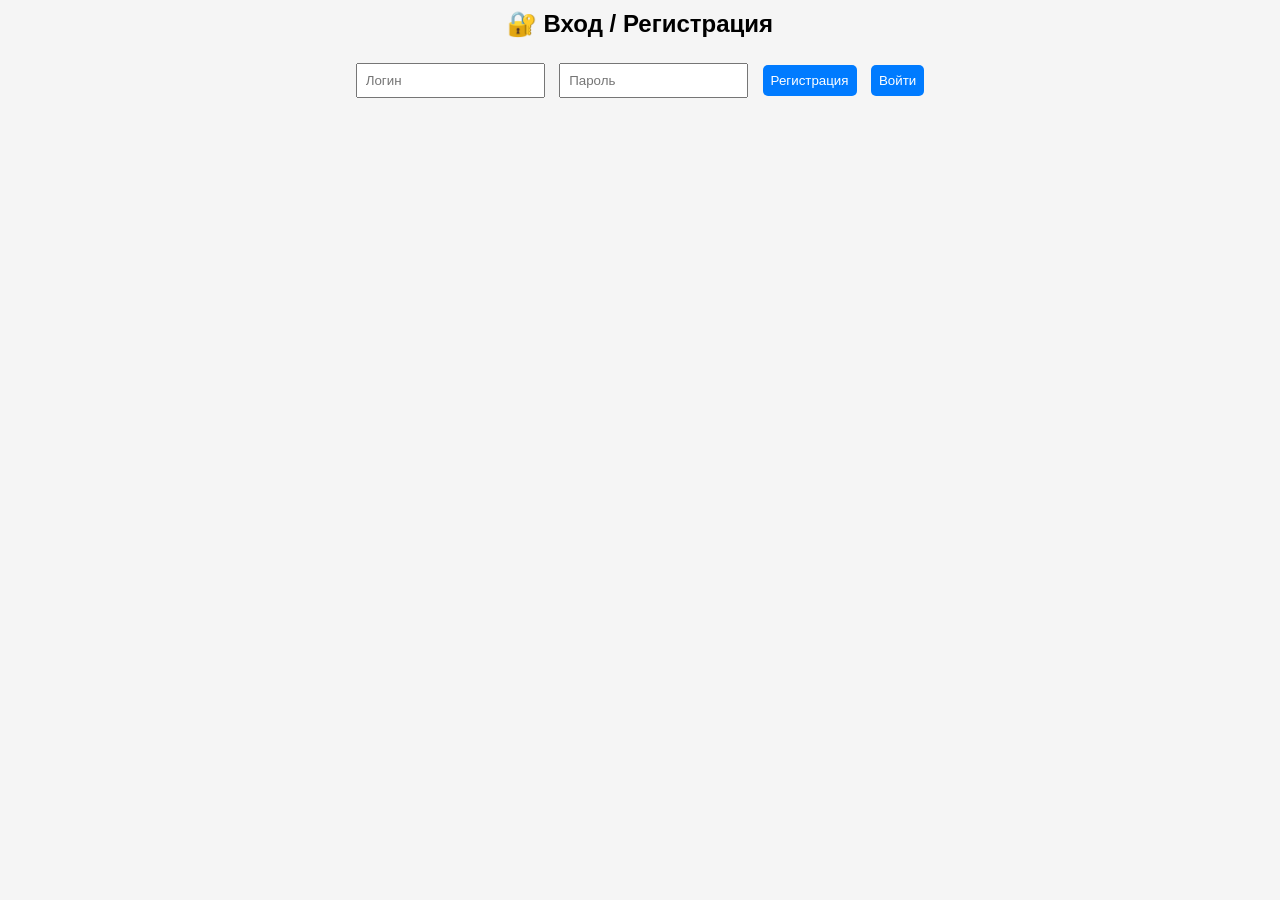
<file: index.html>
<!DOCTYPE html>
<html>
<head>
<meta charset="UTF-8">
<title>Вход</title>
<link rel="stylesheet" href="style.css">
</head>
<body>

<h2>🔐 Вход / Регистрация</h2>

<input id="login" placeholder="Логин">
<input id="pass" type="password" placeholder="Пароль">

<button onclick="register()">Регистрация</button>
<button onclick="loginUser()">Войти</button>

<script>
function register() {
    let login = document.getElementById("login").value;
    let pass = document.getElementById("pass").value;

    if (!login || !pass) return alert("Заполни всё");

    localStorage.setItem(login, pass);
    alert("Зарегистрирован");
}

function loginUser() {
    let login = document.getElementById("login").value;
    let pass = document.getElementById("pass").value;

    if (localStorage.getItem(login) === pass) {
        localStorage.setItem("currentUser", login);
        window.location.href = "app.html";
    } else {
        alert("Ошибка");
    }
}
</script>

</body>
</html>
</file>
<file: style.css>
body {
    font-family: Arial;
    text-align: center;
    background: #f5f5f5;
}

h2 {
    margin-top: 10px;
}

input, button {
    margin: 5px;
    padding: 8px;
}

button {
    cursor: pointer;
    background: #007bff;
    color: white;
    border: none;
    border-radius: 5px;
}

button:hover {
    background: #0056b3;
}

.container {
    display: flex;
}

#map {
    width: 70%;
    height: 500px;
}

#list {
    width: 30%;
    padding: 10px;
    background: white;
    overflow-y: auto;
}

.ad {
    border-bottom: 1px solid #ccc;
    padding: 10px;
    cursor: pointer;
}

.ad img {
    width: 100%;
    max-height: 150px;
    object-fit: cover;
}
</file>
